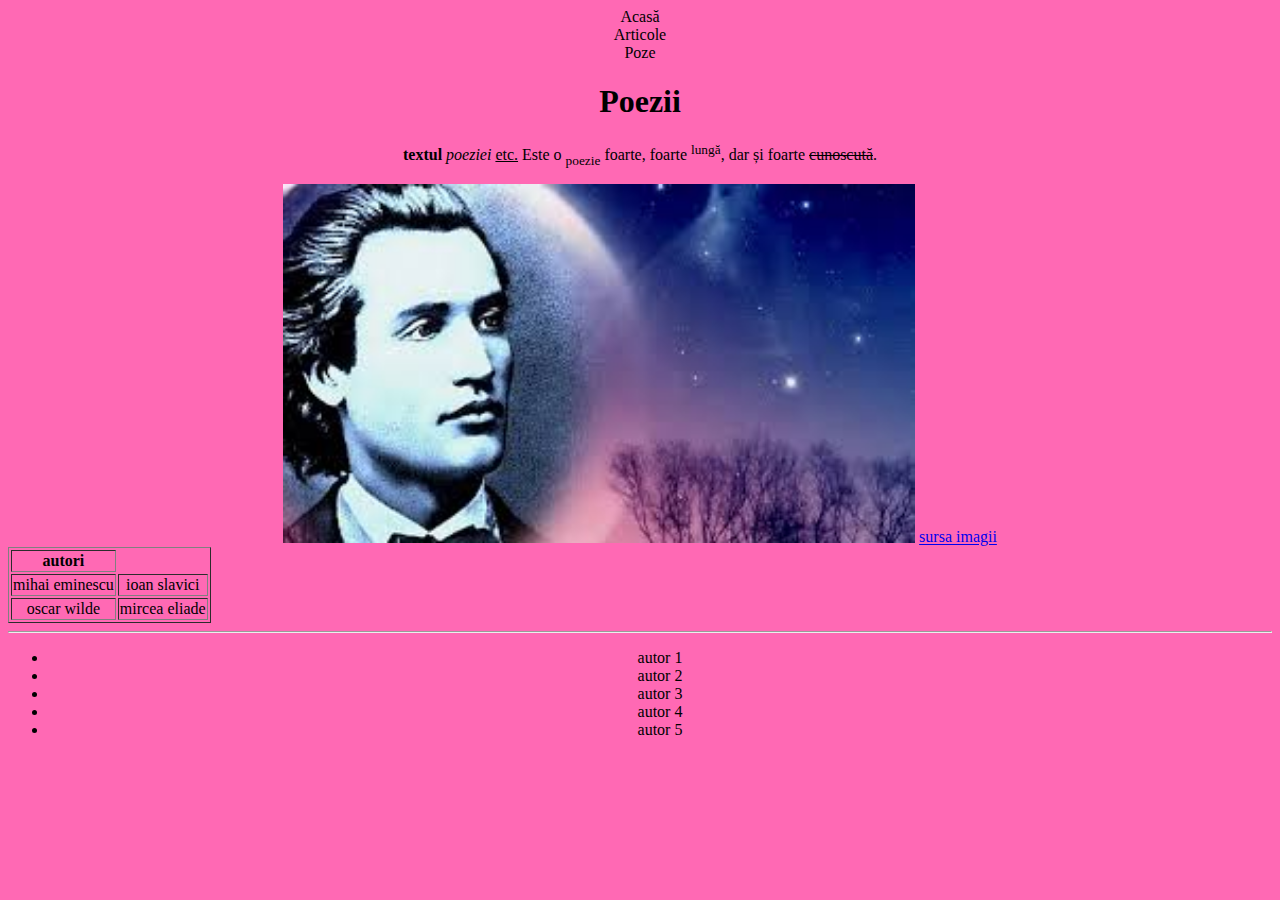
<file: index.html>
<!DOCTYPE html>
<html>
    <head>
        <title>prima mea pagina html</title>
        <link rel="stylesheet" href="design.css">
    </head>
    <body>
        <div onclick="openacasa()">Acasă</div>
        <div onclick="openarticole()">Articole</div>
        <div onclick="openpoze()">Poze</div>
        <h1>Poezii</h1><!--blahblah-->
        <p><b>textul</b> <i>poeziei</i> <u>etc.</u> Este o <sub>poezie</sub> foarte, foarte <sup>lungă</sup>, dar și foarte <s>cunoscută</s>.</p>
        <img src="mihaieminescu.jpeg" class="imagine">
        <a href="https://www.telegrafonline.ro/filmul-luceafarul-proiectat-la-muzeul-marinei">sursa imagii</a>
        <table border="1" class="tabel">
            <th>autori</th>
            <tr><td>mihai eminescu</td><td>ioan slavici</td></tr>
            <tr><td>oscar wilde</td><td>mircea eliade</td></tr>
        </table>
        <hr>
        <ul>
          <li>autor 1</li> 
          <li>autor 2</li> 
          <li>autor 3</li> 
          <li>autor 4</li> 
          <li>autor 5</li> 
        </ul>
    <script src="script.js"></script>
    </body>
</html>
</file>
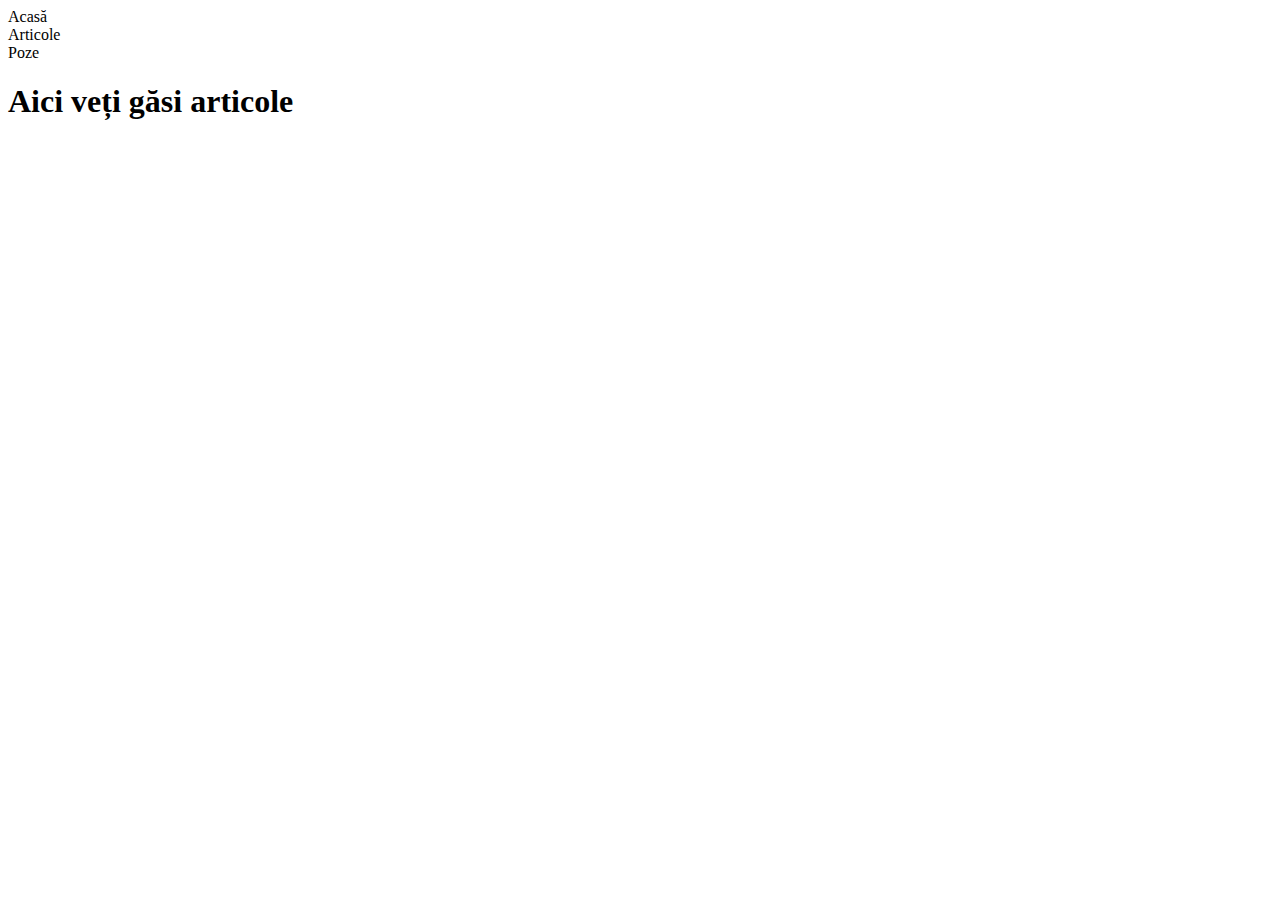
<file: articole.html>
<!DOCTYPE html>
<html>
    <head>
        <title>Articole</title>
    </head>
    <body>
        <div onclick="openacasa()">Acasă</div>
        <div onclick="openarticole()">Articole</div>
        <div onclick="openpoze()">Poze</div>
        <h1>Aici veți găsi articole</h1>
        <script src="script.js"></script>
    </body>
</html>
</file>
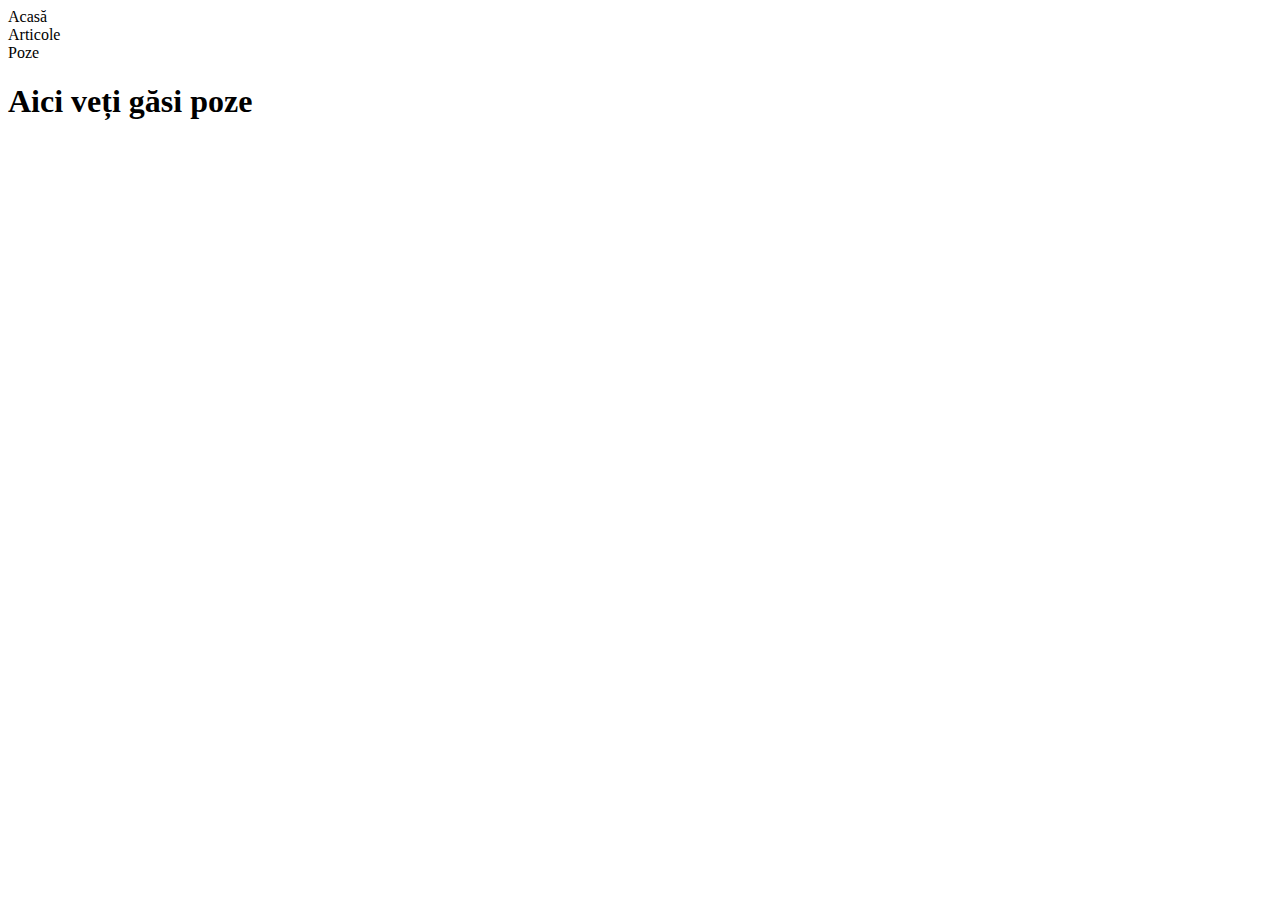
<file: poze.html>
<!DOCTYPE html>
<html>
    <head>
        <title>Articole</title>
    </head>
    <body>
        
        <div onclick="openacasa()">Acasă</div>
        <div onclick="openarticole()">Articole</div>
        <div onclick="openpoze()">Poze</div>
        
        <h1>Aici veți găsi poze</h1>
        <script src="script.js"></script>   
    </body>
</html>
</file>
<file: design.css>
body {
    background-color: hotpink;
    font-family:'Times New Roman', Times, serif;
    text-align: center;
}
.tabel {
    align-items: center;
}
.imagine {
    width: 50%;
}
</file>
